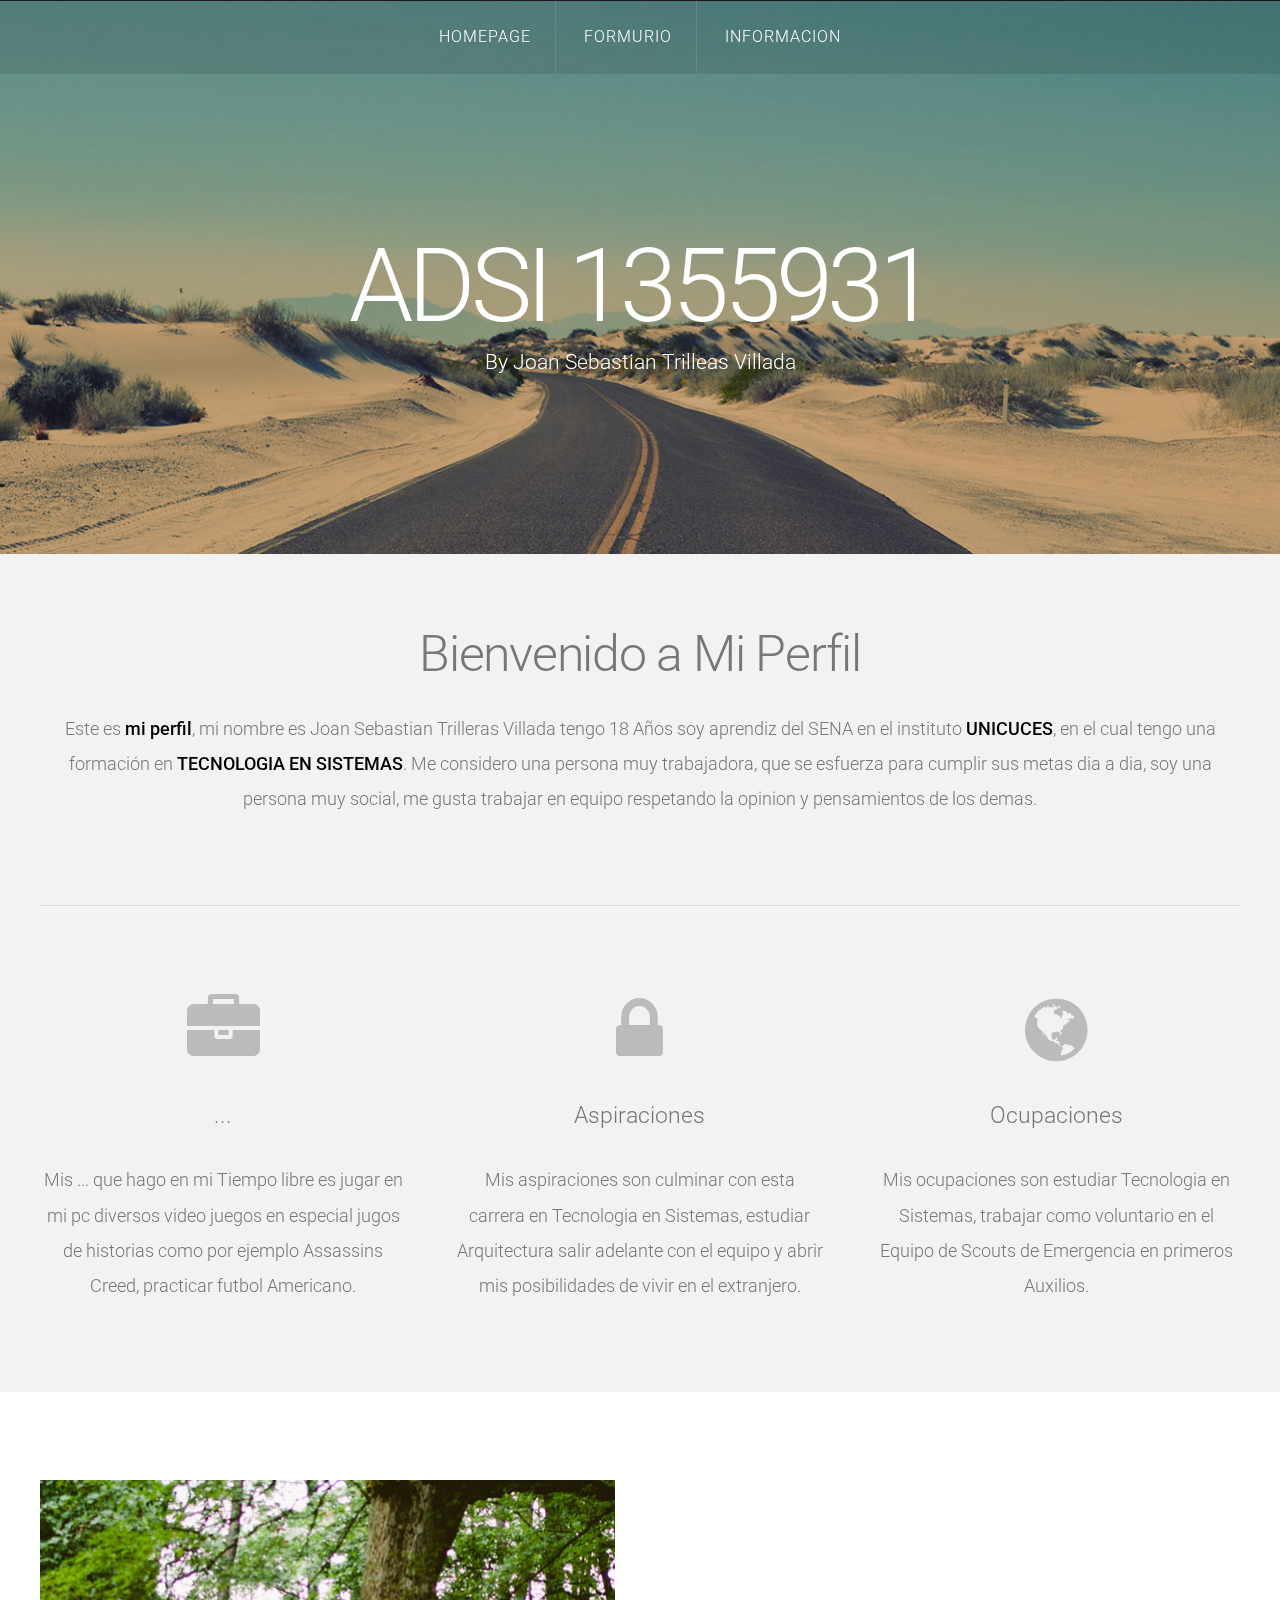
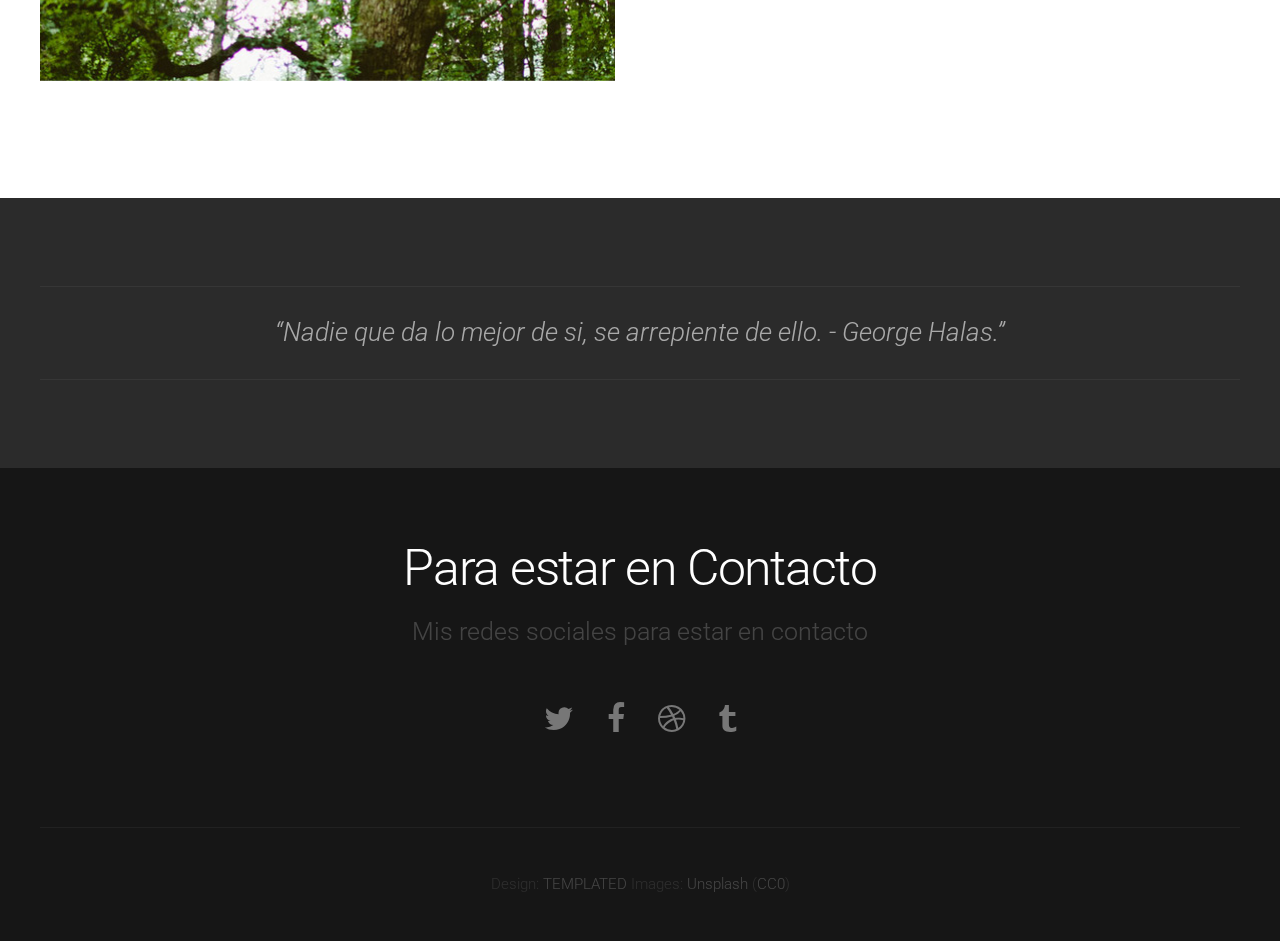
<file: Taller_Clase_-_S.Villada/index.html>
<!DOCTYPE HTML>
<!--
	Linear by TEMPLATED
    templated.co @templatedco
    Released for free under the Creative Commons Attribution 3.0 license (templated.co/license)
-->
<html>
	<head>
		<title>Perfil Profecional</title>
		<meta http-equiv="content-type" content="text/html; charset=utf-8" />
		<meta name="description" content="" />
		<meta name="keywords" content="" />
		<link href='http://fonts.googleapis.com/css?family=Roboto:400,100,300,700,500,900' rel='stylesheet' type='text/css'>
		<script src="http://ajax.googleapis.com/ajax/libs/jquery/1.11.0/jquery.min.js"></script>
		<script src="js/skel.min.js"></script>
		<script src="js/skel-panels.min.js"></script>
		<script src="js/init.js"></script>
		<noscript>
			<link rel="stylesheet" href="css/skel-noscript.css" />
			<link rel="stylesheet" href="css/style.css" />
			<link rel="stylesheet" href="css/style-desktop.css" />
		</noscript>
	</head>
	<body class="homepage">

	<!-- Header -->
		<div id="header">
			<div id="nav-wrapper"> 
				<!-- Nav -->
				<nav id="nav">
					<ul>
						<li class="active"><a href="index.html">Homepage</a></li>
						<li><a href="right-sidebar.php">Formurio</a></li>
						<li><a href="no-sidebar.html">Informacion</a></li>
					</ul>
				</nav>
			</div>
			<div class="container"> 
				
				<!-- Logo -->
				<div id="logo">
					<h1><a href="#">ADSI 1355931</a></h1>
					<span class="tag">By Joan Sebastian Trilleas Villada</span>
				</div>
			</div>
		</div>

	<!-- Featured -->
		<div id="featured">
			<div class="container">
				<header>
					<h2>Bienvenido a Mi Perfil</h2>
				</header>
				<p>Este es <strong>mi perfil</strong>, mi nombre es Joan Sebastian Trilleras Villada tengo 18 Años soy aprendiz del SENA en el instituto <strong>UNICUCES</strong>, en el cual tengo una formación en <strong>TECNOLOGIA EN SISTEMAS</strong>. Me considero una persona muy trabajadora, que se esfuerza para cumplir sus metas dia a dia, soy una persona muy social, me gusta trabajar en equipo respetando la opinion y pensamientos de los demas.</p>
				<hr />
				<div class="row">
					<section class="4u">
						<span class="pennant"><span class="fa fa-briefcase"></span></span>
						<h3>...</h3>
						<p>Mis ... que hago en mi Tiempo libre es jugar en mi pc diversos video juegos en especial jugos de historias como por ejemplo Assassins Creed, practicar futbol Americano.</p>
	
					</section>
					<section class="4u">
						<span class="pennant"><span class="fa fa-lock"></span></span>
						<h3>Aspiraciones</h3>
						<p>Mis aspiraciones son culminar con esta carrera en Tecnologia en Sistemas, estudiar Arquitectura salir adelante con el equipo y abrir mis posibilidades de vivir en el extranjero.</p>
						
					</section>
					<section class="4u">
						<span class="pennant"><span class="fa fa-globe"></span></span>
						<h3>Ocupaciones</h3>
						<p>Mis ocupaciones son estudiar Tecnologia en Sistemas, trabajar como voluntario en el Equipo de Scouts de Emergencia en primeros Auxilios.</p>
						
					</section>

				</div>
			</div>
		</div>

	<!-- Main -->
		<div id="main">
			<div id="content" class="container">
				<div class="row">
					<section class="6u">
						<a href="#" class="image full"><img src="images/pic01.jpg" alt=""></a>
					</section>								
				</div>
			</div>
		</div>

	<!-- Tweet -->
		<div id="tweet">
			<div class="container">
				<section>
					<blockquote>&ldquo;Nadie que da lo mejor de si, se arrepiente de ello. - George Halas.&rdquo;</blockquote>
				</section>
			</div>
		</div>

	<!-- Footer -->
		<div id="footer">
			<div class="container">
				<section>
					<header>
						<h2>Para estar en Contacto</h2>
						<span class="byline">Mis redes sociales para estar en contacto</span>
					</header>
					<ul class="contact">
						<li><a href="#" class="fa fa-twitter"><span>Twitter</span></a></li>
						<li class="active"><a href="#" class="fa fa-facebook"><span>Facebook</span></a></li>
						<li><a href="#" class="fa fa-dribbble"><span>Pinterest</span></a></li>
						<li><a href="#" class="fa fa-tumblr"><span>Google+</span></a></li>
					</ul>
				</section>
			</div>
		</div>

	<!-- Copyright -->
		<div id="copyright">
			<div class="container">
				Design: <a href="http://templated.co">TEMPLATED</a> Images: <a href="http://unsplash.com">Unsplash</a> (<a href="http://unsplash.com/cc0">CC0</a>)
			</div>
		</div>

	</body>
</html>
</file>
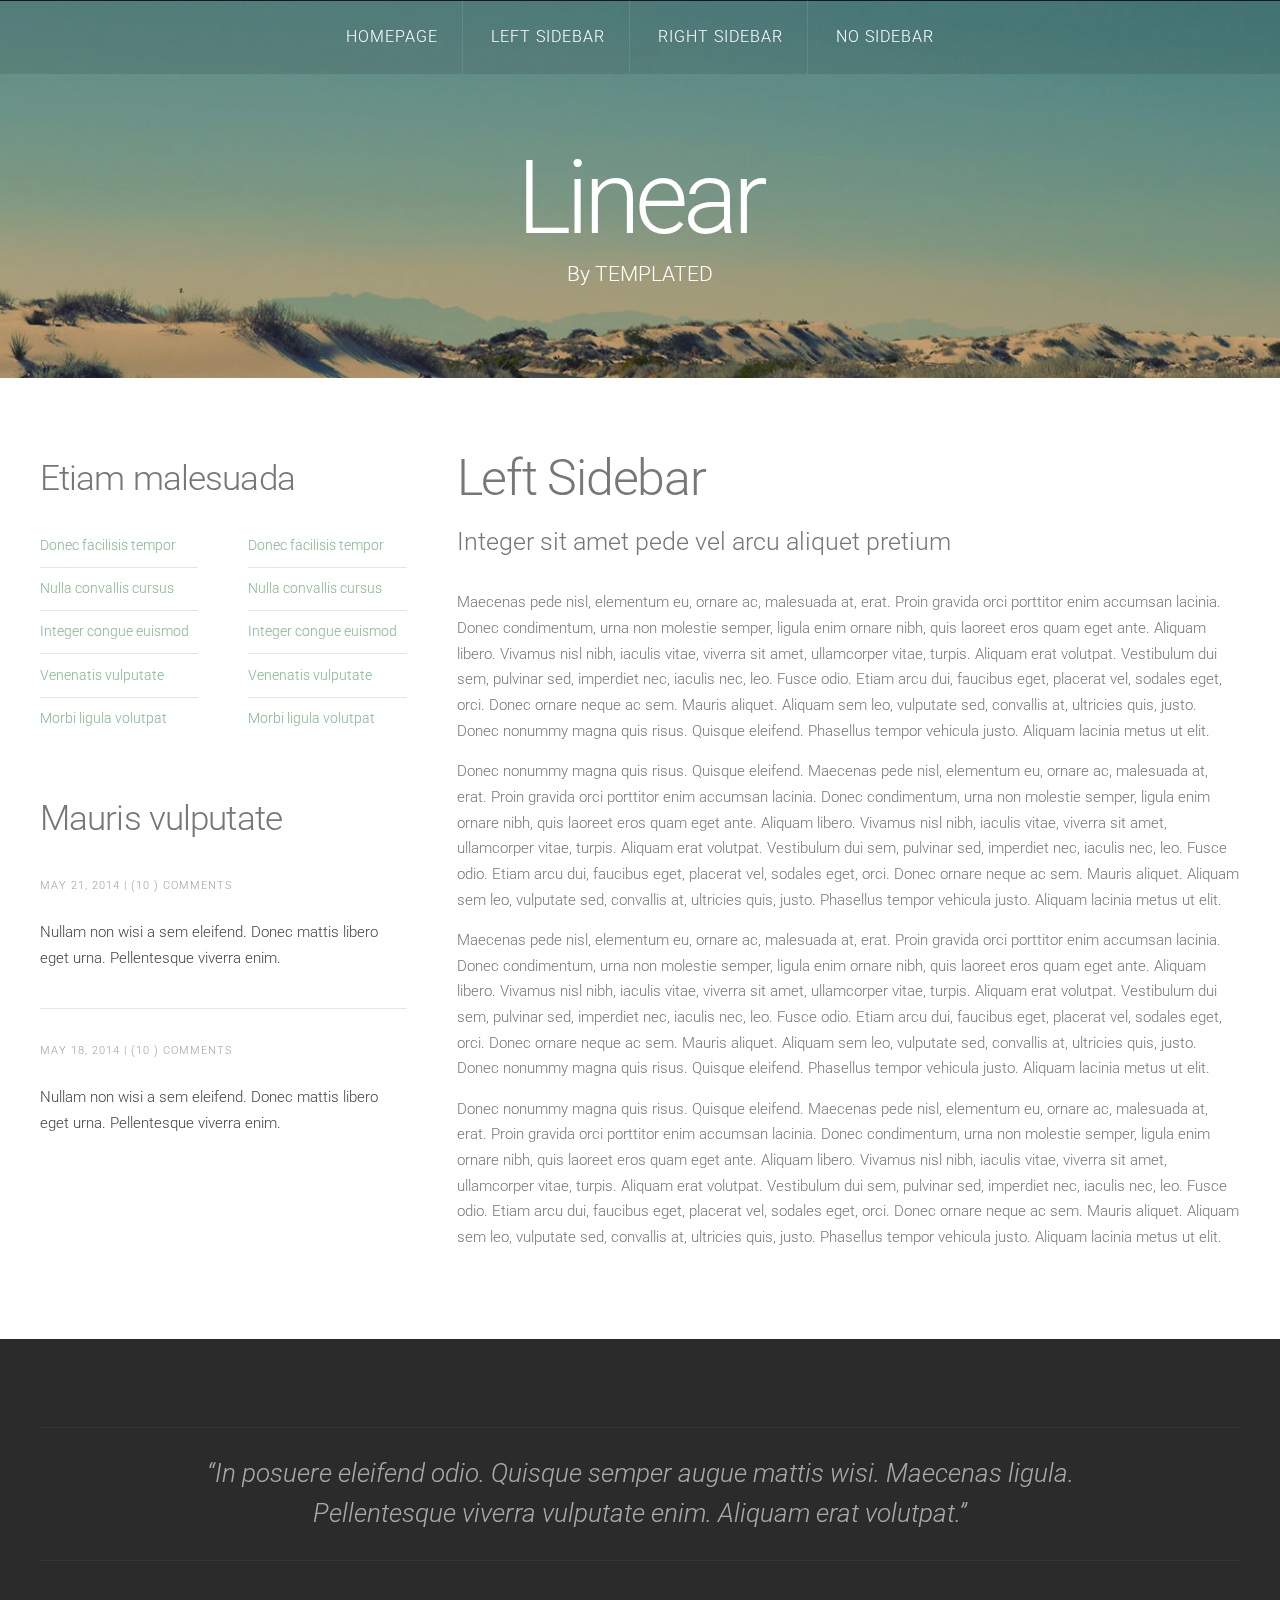
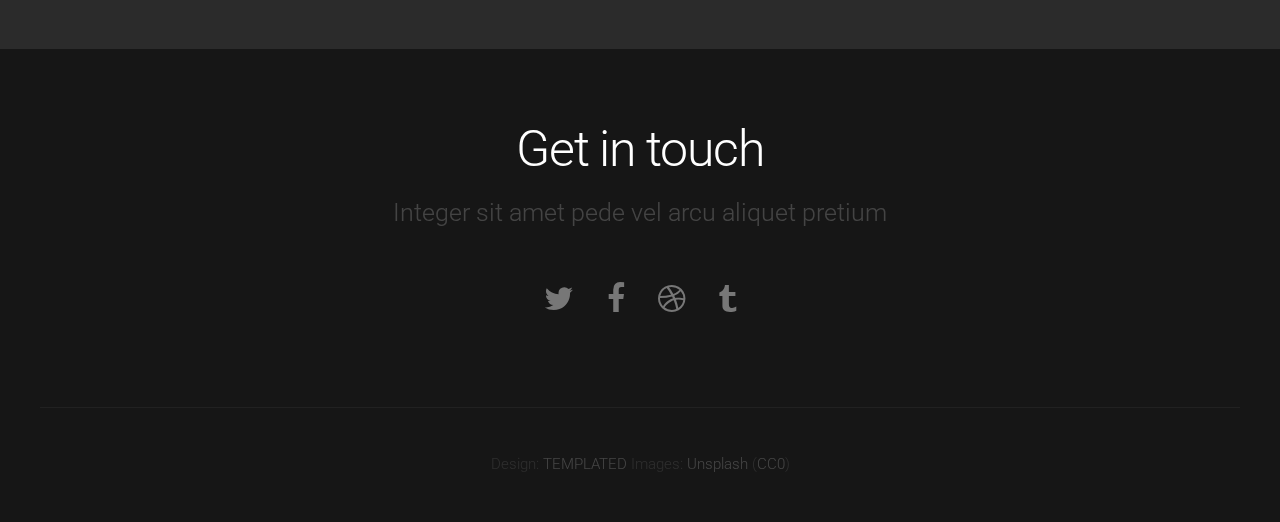
<file: Taller_Clase_-_S.Villada/left-sidebar.html>
<!DOCTYPE HTML>
<!--
	Linear by TEMPLATED
    templated.co @templatedco
    Released for free under the Creative Commons Attribution 3.0 license (templated.co/license)
-->
<html>
	<head>
		<title>Linear by TEMPLATED</title>
		<meta http-equiv="content-type" content="text/html; charset=utf-8" />
		<meta name="description" content="" />
		<meta name="keywords" content="" />
		<link href='http://fonts.googleapis.com/css?family=Roboto:400,100,300,700,500,900' rel='stylesheet' type='text/css'>
		<script src="http://ajax.googleapis.com/ajax/libs/jquery/1.11.0/jquery.min.js"></script>
		<script src="js/skel.min.js"></script>
		<script src="js/skel-panels.min.js"></script>
		<script src="js/init.js"></script>
		<noscript>
			<link rel="stylesheet" href="css/skel-noscript.css" />
			<link rel="stylesheet" href="css/style.css" />
			<link rel="stylesheet" href="css/style-desktop.css" />
		</noscript>
	</head>
	<body>

	<!-- Header -->
		<div id="header">
			<div id="nav-wrapper"> 
				<!-- Nav -->
				<nav id="nav">
					<ul>
						<li><a href="index.html">Homepage</a></li>
						<li class="active"><a href="left-sidebar.html">Left Sidebar</a></li>
						<li><a href="right-sidebar.html">Right Sidebar</a></li>
						<li><a href="no-sidebar.html">No Sidebar</a></li>
					</ul>
				</nav>
			</div>
			<div class="container"> 
				
				<!-- Logo -->
				<div id="logo">
					<h1><a href="#">Linear</a></h1>
					<span class="tag">By TEMPLATED</span>
				</div>
			</div>
		</div>
	<!-- Header --> 

	<!-- Main -->
		<div id="main">
			<div class="container">
				<div class="row">

					<!-- Sidebar -->
					<div id="sidebar" class="4u">
						<section>
							<header>
								<h2>Etiam malesuada</h2>
							</header>
							<div class="row">
								<section class="6u">
									<ul class="default">
										<li><a href="#">Donec facilisis tempor</a></li>
										<li><a href="#">Nulla convallis cursus</a></li>
										<li><a href="#">Integer congue euismod</a></li>
										<li><a href="#">Venenatis vulputate</a></li>
										<li><a href="#">Morbi ligula volutpat</a></li>
									</ul>
								</section>
								<section class="6u">
									<ul class="default">
										<li><a href="#">Donec facilisis tempor</a></li>
										<li><a href="#">Nulla convallis cursus</a></li>
										<li><a href="#">Integer congue euismod</a></li>
										<li><a href="#">Venenatis vulputate</a></li>
										<li><a href="#">Morbi ligula volutpat</a></li>
									</ul>
								</section>
							</div>
						</section>
						<section>
							<header>
								<h2>Mauris vulputate</h2>
							</header>
							<ul class="style">
								<li>
									<p class="posted">May 21, 2014  |  (10 )  Comments</p>
									<p><a href="#">Nullam non wisi a sem eleifend. Donec mattis libero eget urna. Pellentesque viverra enim.</a></p>
								</li>
								<li>
									<p class="posted">May 18, 2014  |  (10 )  Comments</p>
									<p><a href="#">Nullam non wisi a sem eleifend. Donec mattis libero eget urna. Pellentesque viverra enim.</a></p>
								</li>
							</ul>
						</section>
					</div>
					
					<!-- Content -->
					<div id="content" class="8u skel-cell-important">
						<section>
							<header>
								<h2>Left Sidebar</h2>
								<span class="byline">Integer sit amet pede vel arcu aliquet pretium</span>
							</header>
							<p>Maecenas pede nisl, elementum eu, ornare ac, malesuada at, erat. Proin gravida orci porttitor enim accumsan lacinia. Donec condimentum, urna non molestie semper, ligula enim ornare nibh, quis laoreet eros quam eget ante. Aliquam libero. Vivamus nisl nibh, iaculis vitae, viverra sit amet, ullamcorper vitae, turpis. Aliquam erat volutpat. Vestibulum dui sem, pulvinar sed, imperdiet nec, iaculis nec, leo. Fusce odio. Etiam arcu dui, faucibus eget, placerat vel, sodales eget, orci. Donec ornare neque ac sem. Mauris aliquet. Aliquam sem leo, vulputate sed, convallis at, ultricies quis, justo. Donec nonummy magna quis risus. Quisque eleifend. Phasellus tempor vehicula justo. Aliquam lacinia metus ut elit.</p>
							<p>Donec nonummy magna quis risus. Quisque eleifend. Maecenas pede nisl, elementum eu, ornare ac, malesuada at, erat. Proin gravida orci porttitor enim accumsan lacinia. Donec condimentum, urna non molestie semper, ligula enim ornare nibh, quis laoreet eros quam eget ante. Aliquam libero. Vivamus nisl nibh, iaculis vitae, viverra sit amet, ullamcorper vitae, turpis. Aliquam erat volutpat. Vestibulum dui sem, pulvinar sed, imperdiet nec, iaculis nec, leo. Fusce odio. Etiam arcu dui, faucibus eget, placerat vel, sodales eget, orci. Donec ornare neque ac sem. Mauris aliquet. Aliquam sem leo, vulputate sed, convallis at, ultricies quis, justo. Phasellus tempor vehicula justo. Aliquam lacinia metus ut elit.</p>
							<p>Maecenas pede nisl, elementum eu, ornare ac, malesuada at, erat. Proin gravida orci porttitor enim accumsan lacinia. Donec condimentum, urna non molestie semper, ligula enim ornare nibh, quis laoreet eros quam eget ante. Aliquam libero. Vivamus nisl nibh, iaculis vitae, viverra sit amet, ullamcorper vitae, turpis. Aliquam erat volutpat. Vestibulum dui sem, pulvinar sed, imperdiet nec, iaculis nec, leo. Fusce odio. Etiam arcu dui, faucibus eget, placerat vel, sodales eget, orci. Donec ornare neque ac sem. Mauris aliquet. Aliquam sem leo, vulputate sed, convallis at, ultricies quis, justo. Donec nonummy magna quis risus. Quisque eleifend. Phasellus tempor vehicula justo. Aliquam lacinia metus ut elit.</p>
							<p>Donec nonummy magna quis risus. Quisque eleifend. Maecenas pede nisl, elementum eu, ornare ac, malesuada at, erat. Proin gravida orci porttitor enim accumsan lacinia. Donec condimentum, urna non molestie semper, ligula enim ornare nibh, quis laoreet eros quam eget ante. Aliquam libero. Vivamus nisl nibh, iaculis vitae, viverra sit amet, ullamcorper vitae, turpis. Aliquam erat volutpat. Vestibulum dui sem, pulvinar sed, imperdiet nec, iaculis nec, leo. Fusce odio. Etiam arcu dui, faucibus eget, placerat vel, sodales eget, orci. Donec ornare neque ac sem. Mauris aliquet. Aliquam sem leo, vulputate sed, convallis at, ultricies quis, justo. Phasellus tempor vehicula justo. Aliquam lacinia metus ut elit.</p>
						</section>
					</div>

				</div>
			</div>
		</div>
	<!-- /Main -->

	<!-- Tweet -->
		<div id="tweet">
			<div class="container">
				<section>
					<blockquote>&ldquo;In posuere eleifend odio. Quisque semper augue mattis wisi. Maecenas ligula. Pellentesque viverra vulputate enim. Aliquam erat volutpat.&rdquo;</blockquote>
				</section>
			</div>
		</div>
	<!-- /Tweet -->

	<!-- Footer -->
		<div id="footer">
			<div class="container">
				<section>
					<header>
						<h2>Get in touch</h2>
						<span class="byline">Integer sit amet pede vel arcu aliquet pretium</span>
					</header>
					<ul class="contact">
						<li><a href="#" class="fa fa-twitter"><span>Twitter</span></a></li>
						<li class="active"><a href="#" class="fa fa-facebook"><span>Facebook</span></a></li>
						<li><a href="#" class="fa fa-dribbble"><span>Pinterest</span></a></li>
						<li><a href="#" class="fa fa-tumblr"><span>Google+</span></a></li>
					</ul>
				</section>
			</div>
		</div>
	<!-- /Footer -->

	<!-- Copyright -->
		<div id="copyright">
			<div class="container">
				Design: <a href="http://templated.co">TEMPLATED</a> Images: <a href="http://unsplash.com">Unsplash</a> (<a href="http://unsplash.com/cc0">CC0</a>)
			</div>
		</div>


	</body>
</html>
</file>
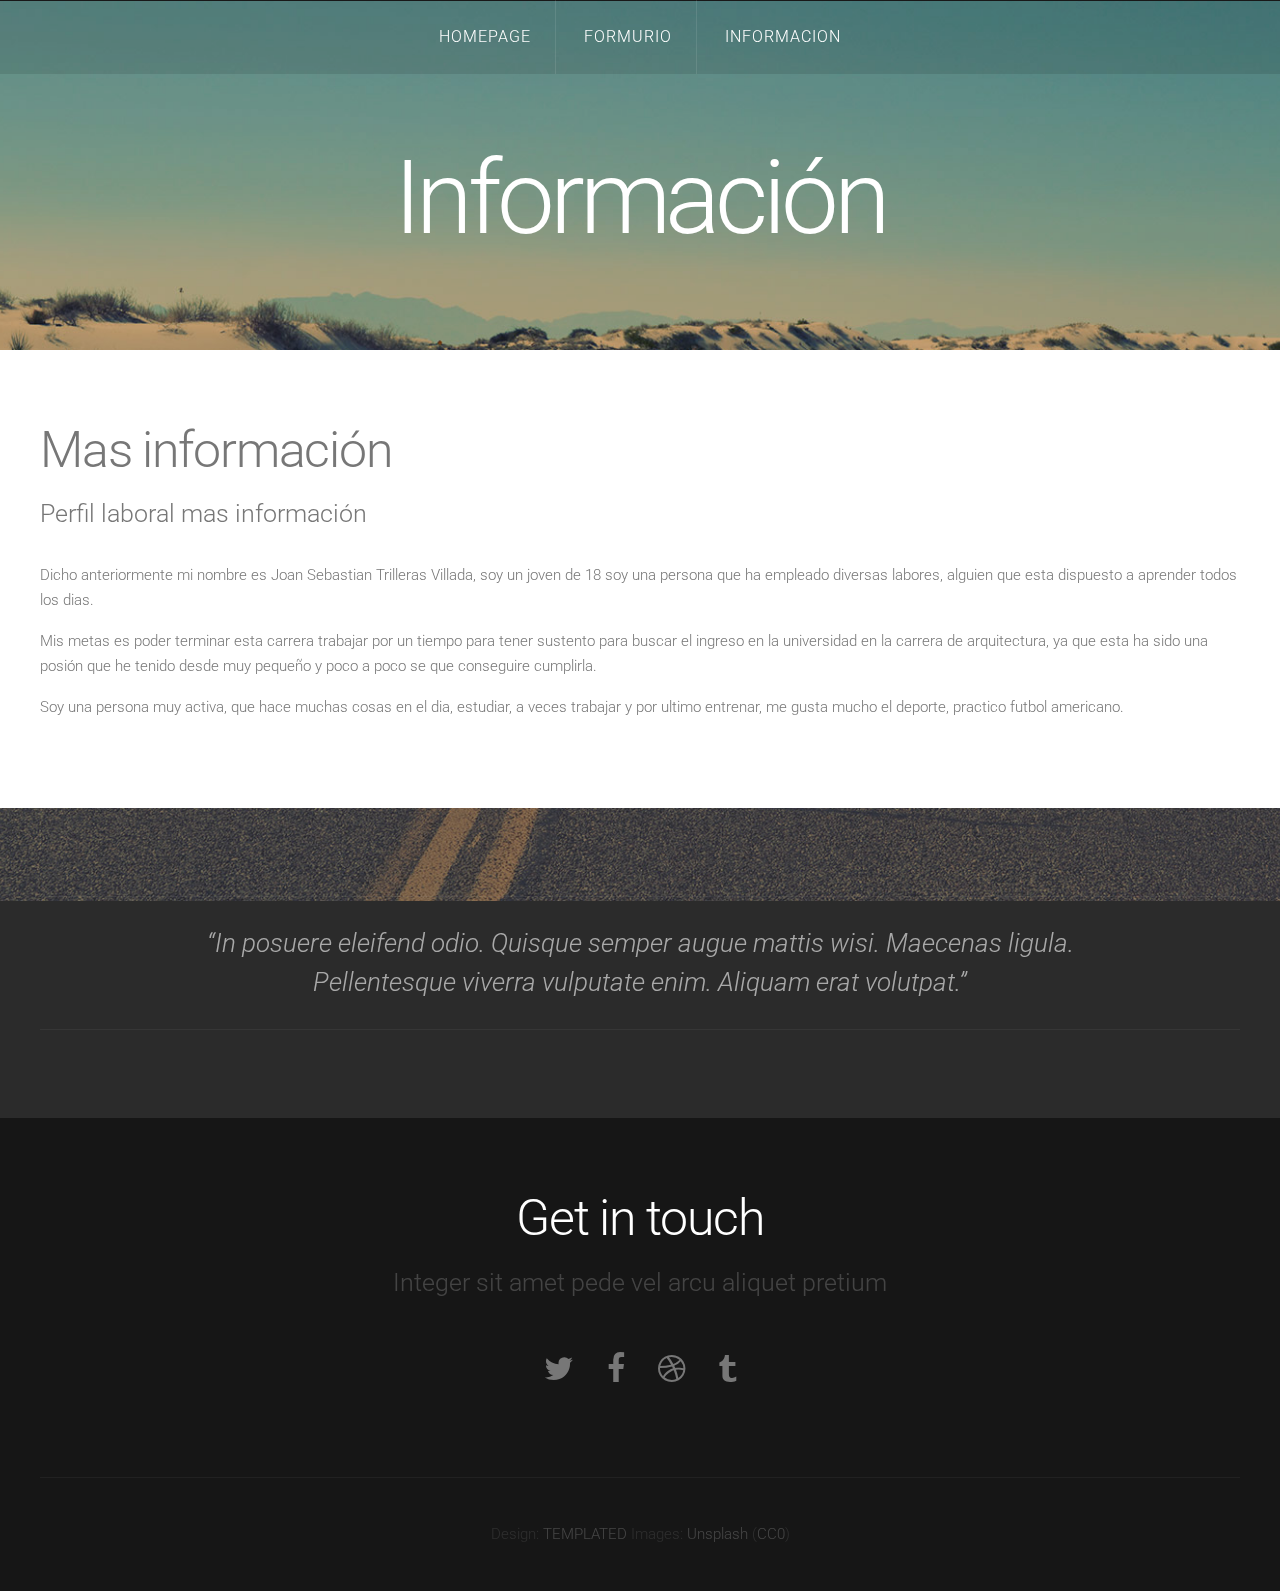
<file: Taller_Clase_-_S.Villada/no-sidebar.html>
<!DOCTYPE HTML>
<!--
	Linear by TEMPLATED
    templated.co @templatedco
    Released for free under the Creative Commons Attribution 3.0 license (templated.co/license)
-->
<html>
	<head>
		<title>Linear by TEMPLATED</title>
		<meta http-equiv="content-type" content="text/html; charset=utf-8" />
		<meta name="description" content="" />
		<meta name="keywords" content="" />
		<link href='http://fonts.googleapis.com/css?family=Roboto:400,100,300,700,500,900' rel='stylesheet' type='text/css'>
		<script src="http://ajax.googleapis.com/ajax/libs/jquery/1.11.0/jquery.min.js"></script>
		<script src="js/skel.min.js"></script>
		<script src="js/skel-panels.min.js"></script>
		<script src="js/init.js"></script>
		<noscript>
			<link rel="stylesheet" href="css/skel-noscript.css" />
			<link rel="stylesheet" href="css/style.css" />
			<link rel="stylesheet" href="css/style-desktop.css" />
		</noscript>
	</head>
	<body>

	<!-- Header -->
		<div id="header">
			<div id="nav-wrapper"> 
				<!-- Nav -->
				<nav id="nav">
					<ul>
						<li><a href="index.html">Homepage</a></li>
						<li><a href="right-sidebar.php">Formurio</a></li>
						<li class="active"><a href="no-sidebar.html">Informacion</a></li>
					</ul>
				</nav>
			</div>
			<div class="container"> 
				
				<!-- Logo -->
				<div id="logo">
					<h1><a href="#">Información</a></h1>
				</div>
			</div>
		</div>
	<!-- Header --> 

	<!-- Main -->
		<div id="main">
			<div id="content" class="container">
				<section>
					<header>
						<h2>Mas información</h2>
						<span class="byline">Perfil laboral mas información</span>
					</header>
					<p>Dicho anteriormente mi nombre es Joan Sebastian Trilleras Villada, soy un joven de 18 soy una persona que ha empleado diversas labores, alguien que esta dispuesto a aprender todos los dias.</p>
					
					<p>Mis metas es poder terminar esta carrera trabajar por un tiempo para tener sustento para buscar el ingreso en la universidad en la carrera de arquitectura, ya que esta ha sido una posión que he tenido desde muy pequeño y poco a poco se que conseguire cumplirla.</p>

					<p>Soy una persona muy activa, que hace muchas cosas en el dia, estudiar, a veces trabajar y por ultimo entrenar, me gusta mucho el deporte, practico futbol americano.</p>							

				</section>
			</div>
		</div>
	<!-- /Main -->

	<!-- Tweet -->
		<div id="tweet">
			<div class="container">
				<section>
					<blockquote>&ldquo;In posuere eleifend odio. Quisque semper augue mattis wisi. Maecenas ligula. Pellentesque viverra vulputate enim. Aliquam erat volutpat.&rdquo;</blockquote>
				</section>
			</div>
		</div>
	<!-- /Tweet -->

	<!-- Footer -->
		<div id="footer">
			<div class="container">
				<section>
					<header>
						<h2>Get in touch</h2>
						<span class="byline">Integer sit amet pede vel arcu aliquet pretium</span>
					</header>
					<ul class="contact">
						<li><a href="#" class="fa fa-twitter"><span>Twitter</span></a></li>
						<li class="active"><a href="#" class="fa fa-facebook"><span>Facebook</span></a></li>
						<li><a href="#" class="fa fa-dribbble"><span>Pinterest</span></a></li>
						<li><a href="#" class="fa fa-tumblr"><span>Google+</span></a></li>
					</ul>
				</section>
			</div>
		</div>
	<!-- /Footer -->

	<!-- Copyright -->
		<div id="copyright">
			<div class="container">
				Design: <a href="http://templated.co">TEMPLATED</a> Images: <a href="http://unsplash.com">Unsplash</a> (<a href="http://unsplash.com/cc0">CC0</a>)
			</div>
		</div>


	</body>
</html>
</file>
<file: Taller_Clase_-_S.Villada/css/style.css>
/*
	Linear by TEMPLATED
    templated.co @templatedco
    Released for free under the Creative Commons Attribution 3.0 license (templated.co/license)
*/

@charset 'UTF-8';

@font-face{font-family:'FontAwesome';src:url('font/fontawesome-webfont.eot?v=4.0.1');src:url('font/fontawesome-webfont.eot?#iefix&v=4.0.1') format('embedded-opentype'),url('font/fontawesome-webfont.woff?v=4.0.1') format('woff'),url('font/fontawesome-webfont.ttf?v=4.0.1') format('truetype'),url('font/fontawesome-webfont.svg?v=4.0.1#fontawesomeregular') format('svg');font-weight:normal;font-style:normal}

/*********************************************************************************/
/* Basic                                                                         */
/*********************************************************************************/

	body
	{
		margin: 0;
		padding: 0;
		background: #161616;
	}

	body,input,textarea,select
	{
		font-family: 'Roboto', sans-serif;
		font-size: 11pt;
		font-weight: 300;
		line-height: 1.75em;
		color: #777;
	}

	h1,h2,h3,h4,h5,h6
	{
		font-weight: 300;
		color: #777;
	}
	
		h2
		{
			letter-spacing: -0.025em;
		}
	
		h1 a, h2 a, h3 a, h4 a, h5 a, h6 a
		{
			color: inherit;
			text-decoration: none;
		}
		
	strong, b
	{
		font-weight: 500;
		color: #000000;
	}
	
	em, i
	{
		font-style: italic;
	}

	a
	{
		text-decoration: none;
		color: #80BA8E;
	}
	
	a:hover
	{
		text-decoration: underline;
	}

	sub
	{
		position: relative;
		top: 0.5em;
		font-size: 0.8em;
	}
	
	sup
	{
		position: relative;
		top: -0.5em;
		font-size: 0.8em;
	}
	
	hr
	{
		border: 0;
		border-top: solid 1px #ddd;
		margin: 6em 0 0 0;
		padding: 6em 0 0 0;
	}
	
	blockquote
	{
		border-left: solid 0.5em #ddd;
		padding: 1em 0 1em 2em;
		font-style: italic;
	}
	
	p, ul, ol, dl, table
	{
		margin-bottom: 1em;
	}

	header
	{
		margin-bottom: 1.6em;
	}
	
		header h2
		{
		}

		header .byline
		{
			display: block;
			margin: 1.5em 0 0 0;
			padding: 0 0 0.5em 0;
		}
		
	footer
	{
		margin-top: 1em;
	}

	br.clear
	{
		clear: both;
	}

	.pennant
	{
		color: #bbb;
	}

	/* Sections/Articles */
	
		section,
		article
		{
			margin-bottom: 3em;
		}
		
		section > :last-child,
		article > :last-child
		{
			margin-bottom: 0;
		}

		section:last-child,
		article:last-child
		{
			margin-bottom: 0;
		}

		.row > section,
		.row > article
		{
			margin-bottom: 0;
		}

	/* Images */

		.image
		{
			display: inline-block;
		}
		
			.image img
			{
				display: block;
				width: 100%;
			}

			.image.featured
			{
				display: block;
				width: 100%;
				margin: 0 0 2em 0;
			}
			
			.image.full
			{
				display: block;
				width: 100%;
				margin-bottom: 2em;
			}
			
			.image.left
			{
				float: left;
				margin: 0 2em 2em 0;
			}
			
			.image.centered
			{
				display: block;
				margin: 0 0 2em 0;
			}

				.image.centered img
				{
					margin: 0 auto;
					width: auto;
				}

	/* Lists */

		ul.default
		{
			margin: 0;
			padding: 0em 0em 1.5em 0em;
			list-style: none;
		}
		
			ul.default li
			{
				padding: 0.60em 0em;
				font-size: 0.95em;
				border-top: 1px solid;
				border-color: rgba(0,0,0,.1);
			}		
		
			ul.default li:first-child
			{
				padding-top: 0;
				border-top: none;
			}
	
			ul.default {
			}
		
		ul.style li {
			margin: 0;
			padding: 2em 0em 1.5em 0em;
			border-top: 1px solid;
			border-color: rgba(0,0,0,.1);
		}
		
		ul.style li:first-child
		{
			padding-top: 0;
			border-top: none;
		}
		
		ul.style img {
			float: left;
			margin-right: 20px;
		}
		
		ul.style a {
			color: #434343;
		}
		
		ul.style .posted {
			padding: 0em 0em 1em 0em;
			letter-spacing: 1px;
			text-transform: uppercase;
			font-size: 8pt;
			color: #A2A2A2;
		}
		
		ul.style .first {
			padding-top: 0px;
			border-top: none;
		}
							

	/* Buttons */
		
	.button
	{
		position: relative;
		display: inline-block;
		background: #80BA8E;
		padding: 0.8em 2em;
		text-decoration: none !important;
		font-size: 1.2em;
		font-weight: 300;
		color: #FFF !important;
		-moz-transition: color 0.35s ease-in-out, background-color 0.35s ease-in-out;
		-webkit-transition: color 0.35s ease-in-out, background-color 0.35s ease-in-out;
		-o-transition: color 0.35s ease-in-out, background-color 0.35s ease-in-out;
		-ms-transition: color 0.35s ease-in-out, background-color 0.35s ease-in-out;
		transition: color 0.35s ease-in-out, background-color 0.35s ease-in-out;
		text-align: center;
		border-radius: 0.25em;
	}

	.button:hover
	{
		background: #70AA7E;
		color: #FFF !important;
	}

	/* form */

	.form_container
	{
		width: 450px;
		margin: auto;
		background: #EAE8E8;
		padding: 1px 20px;
		box-sizing: border-box;
		margin-top: 8%;
		border-radius: 7px;
	}

	.form_text
	{
		text-align: center;
		margin: 0;
		font-size: 16px;
		margin-bottom: 8px;
	}
	input,textarea
	{
		width: 100%;
		margin-bottom: 20px;
		padding: 7px; 
		box-sizing: border-box;
		font-size: 14px;	
		border: none;
	}
	textarea
	{
		min-height: 100px;
		max-height: 200px;
		max-width: 100%;
	}
	#boton
	{
		background: #89AC58;
		color: #fff;
		padding: 20px;
		box-sizing: border-box;
	}
	#boton:hover
	{
		cursor: pointer;
	}


	//Validacion

	.error{
		border: 3px solid red !important;
	}

	.error_num{
		border: 3px solid red !important;
	}

	.error_email{
		border: 3px solid red !important;
	}

/*********************************************************************************/
/* Icons                                                                         */
/* Powered by Font Awesome by Dave Gandy | http://fontawesome.io                 */
/* Licensed under the SIL OFL 1.1 (font), MIT (CSS)                              */
/*********************************************************************************/

	.fa
	{
		text-decoration: none;
	}

		.fa.solo
		{
		}
		
			.fa.solo span
			{
				display: none;
			}

		.fa:before
		{
			display:inline-block;
			font-family: FontAwesome;
			font-size: 1.25em;
			text-decoration: none;
			font-style: normal;
			font-weight: normal;
			line-height: 1;
			-webkit-font-smoothing:antialiased;
			-moz-osx-font-smoothing:grayscale;
		}

		.fa-lg{font-size:1.3333333333333333em;line-height:.75em;vertical-align:-15%}
		.fa-2x{font-size:2em}
		.fa-3x{font-size:3em}
		.fa-4x{font-size:4em}
		.fa-5x{font-size:5em}
		.fa-fw{width:1.2857142857142858em;text-align:center}
		.fa-ul{padding-left:0;margin-left:2.142857142857143em;list-style-type:none}.fa-ul>li{position:relative}
		.fa-li{position:absolute;left:-2.142857142857143em;width:2.142857142857143em;top:.14285714285714285em;text-align:center}.fa-li.fa-lg{left:-1.8571428571428572em}
		.fa-border{padding:.2em .25em .15em;border:solid .08em #eee;border-radius:.1em}
		.pull-right{float:right}
		.pull-left{float:left}
		.fa.pull-left{margin-right:.3em}
		.fa.pull-right{margin-left:.3em}
		.fa-spin{-webkit-animation:spin 2s infinite linear;-moz-animation:spin 2s infinite linear;-o-animation:spin 2s infinite linear;animation:spin 2s infinite linear}
		@-moz-keyframes spin{0%{-moz-transform:rotate(0deg)} 100%{-moz-transform:rotate(359deg)}}@-webkit-keyframes spin{0%{-webkit-transform:rotate(0deg)} 100%{-webkit-transform:rotate(359deg)}}@-o-keyframes spin{0%{-o-transform:rotate(0deg)} 100%{-o-transform:rotate(359deg)}}@-ms-keyframes spin{0%{-ms-transform:rotate(0deg)} 100%{-ms-transform:rotate(359deg)}}@keyframes spin{0%{transform:rotate(0deg)} 100%{transform:rotate(359deg)}}.fa-rotate-90{filter:progid:DXImageTransform.Microsoft.BasicImage(rotation=1);-webkit-transform:rotate(90deg);-moz-transform:rotate(90deg);-ms-transform:rotate(90deg);-o-transform:rotate(90deg);transform:rotate(90deg)}
		.fa-rotate-180{filter:progid:DXImageTransform.Microsoft.BasicImage(rotation=2);-webkit-transform:rotate(180deg);-moz-transform:rotate(180deg);-ms-transform:rotate(180deg);-o-transform:rotate(180deg);transform:rotate(180deg)}
		.fa-rotate-270{filter:progid:DXImageTransform.Microsoft.BasicImage(rotation=3);-webkit-transform:rotate(270deg);-moz-transform:rotate(270deg);-ms-transform:rotate(270deg);-o-transform:rotate(270deg);transform:rotate(270deg)}
		.fa-flip-horizontal{filter:progid:DXImageTransform.Microsoft.BasicImage(rotation=0, mirror=1);-webkit-transform:scale(-1, 1);-moz-transform:scale(-1, 1);-ms-transform:scale(-1, 1);-o-transform:scale(-1, 1);transform:scale(-1, 1)}
		.fa-flip-vertical{filter:progid:DXImageTransform.Microsoft.BasicImage(rotation=2, mirror=1);-webkit-transform:scale(1, -1);-moz-transform:scale(1, -1);-ms-transform:scale(1, -1);-o-transform:scale(1, -1);transform:scale(1, -1)}
		.fa-stack{position:relative;display:inline-block;width:2em;height:2em;line-height:2em;vertical-align:middle}
		.fa-stack-1x,.fa-stack-2x{position:absolute;left:0;width:100%;text-align:center}
		.fa-stack-1x{line-height:inherit}
		.fa-stack-2x{font-size:2em}
		.fa-inverse{color:#fff}
		.fa-glass:before{content:"\f000"}
		.fa-music:before{content:"\f001"}
		.fa-search:before{content:"\f002"}
		.fa-envelope-o:before{content:"\f003"}
		.fa-heart:before{content:"\f004"}
		.fa-star:before{content:"\f005"}
		.fa-star-o:before{content:"\f006"}
		.fa-user:before{content:"\f007"}
		.fa-film:before{content:"\f008"}
		.fa-th-large:before{content:"\f009"}
		.fa-th:before{content:"\f00a"}
		.fa-th-list:before{content:"\f00b"}
		.fa-check:before{content:"\f00c"}
		.fa-times:before{content:"\f00d"}
		.fa-search-plus:before{content:"\f00e"}
		.fa-search-minus:before{content:"\f010"}
		.fa-power-off:before{content:"\f011"}
		.fa-signal:before{content:"\f012"}
		.fa-gear:before,.fa-cog:before{content:"\f013"}
		.fa-trash-o:before{content:"\f014"}
		.fa-home:before{content:"\f015"}
		.fa-file-o:before{content:"\f016"}
		.fa-clock-o:before{content:"\f017"}
		.fa-road:before{content:"\f018"}
		.fa-download:before{content:"\f019"}
		.fa-arrow-circle-o-down:before{content:"\f01a"}
		.fa-arrow-circle-o-up:before{content:"\f01b"}
		.fa-inbox:before{content:"\f01c"}
		.fa-play-circle-o:before{content:"\f01d"}
		.fa-rotate-right:before,.fa-repeat:before{content:"\f01e"}
		.fa-refresh:before{content:"\f021"}
		.fa-list-alt:before{content:"\f022"}
		.fa-lock:before{content:"\f023"}
		.fa-flag:before{content:"\f024"}
		.fa-headphones:before{content:"\f025"}
		.fa-volume-off:before{content:"\f026"}
		.fa-volume-down:before{content:"\f027"}
		.fa-volume-up:before{content:"\f028"}
		.fa-qrcode:before{content:"\f029"}
		.fa-barcode:before{content:"\f02a"}
		.fa-tag:before{content:"\f02b"}
		.fa-tags:before{content:"\f02c"}
		.fa-book:before{content:"\f02d"}
		.fa-bookmark:before{content:"\f02e"}
		.fa-print:before{content:"\f02f"}
		.fa-camera:before{content:"\f030"}
		.fa-font:before{content:"\f031"}
		.fa-bold:before{content:"\f032"}
		.fa-italic:before{content:"\f033"}
		.fa-text-height:before{content:"\f034"}
		.fa-text-width:before{content:"\f035"}
		.fa-align-left:before{content:"\f036"}
		.fa-align-center:before{content:"\f037"}
		.fa-align-right:before{content:"\f038"}
		.fa-align-justify:before{content:"\f039"}
		.fa-list:before{content:"\f03a"}
		.fa-dedent:before,.fa-outdent:before{content:"\f03b"}
		.fa-indent:before{content:"\f03c"}
		.fa-video-camera:before{content:"\f03d"}
		.fa-picture-o:before{content:"\f03e"}
		.fa-pencil:before{content:"\f040"}
		.fa-map-marker:before{content:"\f041"}
		.fa-adjust:before{content:"\f042"}
		.fa-tint:before{content:"\f043"}
		.fa-edit:before,.fa-pencil-square-o:before{content:"\f044"}
		.fa-share-square-o:before{content:"\f045"}
		.fa-check-square-o:before{content:"\f046"}
		.fa-move:before{content:"\f047"}
		.fa-step-backward:before{content:"\f048"}
		.fa-fast-backward:before{content:"\f049"}
		.fa-backward:before{content:"\f04a"}
		.fa-play:before{content:"\f04b"}
		.fa-pause:before{content:"\f04c"}
		.fa-stop:before{content:"\f04d"}
		.fa-forward:before{content:"\f04e"}
		.fa-fast-forward:before{content:"\f050"}
		.fa-step-forward:before{content:"\f051"}
		.fa-eject:before{content:"\f052"}
		.fa-chevron-left:before{content:"\f053"}
		.fa-chevron-right:before{content:"\f054"}
		.fa-plus-circle:before{content:"\f055"}
		.fa-minus-circle:before{content:"\f056"}
		.fa-times-circle:before{content:"\f057"}
		.fa-check-circle:before{content:"\f058"}
		.fa-question-circle:before{content:"\f059"}
		.fa-info-circle:before{content:"\f05a"}
		.fa-crosshairs:before{content:"\f05b"}
		.fa-times-circle-o:before{content:"\f05c"}
		.fa-check-circle-o:before{content:"\f05d"}
		.fa-ban:before{content:"\f05e"}
		.fa-arrow-left:before{content:"\f060"}
		.fa-arrow-right:before{content:"\f061"}
		.fa-arrow-up:before{content:"\f062"}
		.fa-arrow-down:before{content:"\f063"}
		.fa-mail-forward:before,.fa-share:before{content:"\f064"}
		.fa-resize-full:before{content:"\f065"}
		.fa-resize-small:before{content:"\f066"}
		.fa-plus:before{content:"\f067"}
		.fa-minus:before{content:"\f068"}
		.fa-asterisk:before{content:"\f069"}
		.fa-exclamation-circle:before{content:"\f06a"}
		.fa-gift:before{content:"\f06b"}
		.fa-leaf:before{content:"\f06c"}
		.fa-fire:before{content:"\f06d"}
		.fa-eye:before{content:"\f06e"}
		.fa-eye-slash:before{content:"\f070"}
		.fa-warning:before,.fa-exclamation-triangle:before{content:"\f071"}
		.fa-plane:before{content:"\f072"}
		.fa-calendar:before{content:"\f073"}
		.fa-random:before{content:"\f074"}
		.fa-comment:before{content:"\f075"}
		.fa-magnet:before{content:"\f076"}
		.fa-chevron-up:before{content:"\f077"}
		.fa-chevron-down:before{content:"\f078"}
		.fa-retweet:before{content:"\f079"}
		.fa-shopping-cart:before{content:"\f07a"}
		.fa-folder:before{content:"\f07b"}
		.fa-folder-open:before{content:"\f07c"}
		.fa-resize-vertical:before{content:"\f07d"}
		.fa-resize-horizontal:before{content:"\f07e"}
		.fa-bar-chart-o:before{content:"\f080"}
		.fa-twitter-square:before{content:"\f081"}
		.fa-facebook-square:before{content:"\f082"}
		.fa-camera-retro:before{content:"\f083"}
		.fa-key:before{content:"\f084"}
		.fa-gears:before,.fa-cogs:before{content:"\f085"}
		.fa-comments:before{content:"\f086"}
		.fa-thumbs-o-up:before{content:"\f087"}
		.fa-thumbs-o-down:before{content:"\f088"}
		.fa-star-half:before{content:"\f089"}
		.fa-heart-o:before{content:"\f08a"}
		.fa-sign-out:before{content:"\f08b"}
		.fa-linkedin-square:before{content:"\f08c"}
		.fa-thumb-tack:before{content:"\f08d"}
		.fa-external-link:before{content:"\f08e"}
		.fa-sign-in:before{content:"\f090"}
		.fa-trophy:before{content:"\f091"}
		.fa-github-square:before{content:"\f092"}
		.fa-upload:before{content:"\f093"}
		.fa-lemon-o:before{content:"\f094"}
		.fa-phone:before{content:"\f095"}
		.fa-square-o:before{content:"\f096"}
		.fa-bookmark-o:before{content:"\f097"}
		.fa-phone-square:before{content:"\f098"}
		.fa-twitter:before{content:"\f099"}
		.fa-facebook:before{content:"\f09a"}
		.fa-github:before{content:"\f09b"}
		.fa-unlock:before{content:"\f09c"}
		.fa-credit-card:before{content:"\f09d"}
		.fa-rss:before{content:"\f09e"}
		.fa-hdd-o:before{content:"\f0a0"}
		.fa-bullhorn:before{content:"\f0a1"}
		.fa-bell:before{content:"\f0f3"}
		.fa-certificate:before{content:"\f0a3"}
		.fa-hand-o-right:before{content:"\f0a4"}
		.fa-hand-o-left:before{content:"\f0a5"}
		.fa-hand-o-up:before{content:"\f0a6"}
		.fa-hand-o-down:before{content:"\f0a7"}
		.fa-arrow-circle-left:before{content:"\f0a8"}
		.fa-arrow-circle-right:before{content:"\f0a9"}
		.fa-arrow-circle-up:before{content:"\f0aa"}
		.fa-arrow-circle-down:before{content:"\f0ab"}
		.fa-globe:before{content:"\f0ac"}
		.fa-wrench:before{content:"\f0ad"}
		.fa-tasks:before{content:"\f0ae"}
		.fa-filter:before{content:"\f0b0"}
		.fa-briefcase:before{content:"\f0b1"}
		.fa-fullscreen:before{content:"\f0b2"}
		.fa-group:before{content:"\f0c0"}
		.fa-chain:before,.fa-link:before{content:"\f0c1"}
		.fa-cloud:before{content:"\f0c2"}
		.fa-flask:before{content:"\f0c3"}
		.fa-cut:before,.fa-scissors:before{content:"\f0c4"}
		.fa-copy:before,.fa-files-o:before{content:"\f0c5"}
		.fa-paperclip:before{content:"\f0c6"}
		.fa-save:before,.fa-floppy-o:before{content:"\f0c7"}
		.fa-square:before{content:"\f0c8"}
		.fa-reorder:before{content:"\f0c9"}
		.fa-list-ul:before{content:"\f0ca"}
		.fa-list-ol:before{content:"\f0cb"}
		.fa-strikethrough:before{content:"\f0cc"}
		.fa-underline:before{content:"\f0cd"}
		.fa-table:before{content:"\f0ce"}
		.fa-magic:before{content:"\f0d0"}
		.fa-truck:before{content:"\f0d1"}
		.fa-pinterest:before{content:"\f0d2"}
		.fa-pinterest-square:before{content:"\f0d3"}
		.fa-google-plus-square:before{content:"\f0d4"}
		.fa-google-plus:before{content:"\f0d5"}
		.fa-money:before{content:"\f0d6"}
		.fa-caret-down:before{content:"\f0d7"}
		.fa-caret-up:before{content:"\f0d8"}
		.fa-caret-left:before{content:"\f0d9"}
		.fa-caret-right:before{content:"\f0da"}
		.fa-columns:before{content:"\f0db"}
		.fa-unsorted:before,.fa-sort:before{content:"\f0dc"}
		.fa-sort-down:before,.fa-sort-asc:before{content:"\f0dd"}
		.fa-sort-up:before,.fa-sort-desc:before{content:"\f0de"}
		.fa-envelope:before{content:"\f0e0"}
		.fa-linkedin:before{content:"\f0e1"}
		.fa-rotate-left:before,.fa-undo:before{content:"\f0e2"}
		.fa-legal:before,.fa-gavel:before{content:"\f0e3"}
		.fa-dashboard:before,.fa-tachometer:before{content:"\f0e4"}
		.fa-comment-o:before{content:"\f0e5"}
		.fa-comments-o:before{content:"\f0e6"}
		.fa-flash:before,.fa-bolt:before{content:"\f0e7"}
		.fa-sitemap:before{content:"\f0e8"}
		.fa-umbrella:before{content:"\f0e9"}
		.fa-paste:before,.fa-clipboard:before{content:"\f0ea"}
		.fa-lightbulb-o:before{content:"\f0eb"}
		.fa-exchange:before{content:"\f0ec"}
		.fa-cloud-download:before{content:"\f0ed"}
		.fa-cloud-upload:before{content:"\f0ee"}
		.fa-user-md:before{content:"\f0f0"}
		.fa-stethoscope:before{content:"\f0f1"}
		.fa-suitcase:before{content:"\f0f2"}
		.fa-bell-o:before{content:"\f0a2"}
		.fa-coffee:before{content:"\f0f4"}
		.fa-cutlery:before{content:"\f0f5"}
		.fa-file-text-o:before{content:"\f0f6"}
		.fa-building:before{content:"\f0f7"}
		.fa-hospital:before{content:"\f0f8"}
		.fa-ambulance:before{content:"\f0f9"}
		.fa-medkit:before{content:"\f0fa"}
		.fa-fighter-jet:before{content:"\f0fb"}
		.fa-beer:before{content:"\f0fc"}
		.fa-h-square:before{content:"\f0fd"}
		.fa-plus-square:before{content:"\f0fe"}
		.fa-angle-double-left:before{content:"\f100"}
		.fa-angle-double-right:before{content:"\f101"}
		.fa-angle-double-up:before{content:"\f102"}
		.fa-angle-double-down:before{content:"\f103"}
		.fa-angle-left:before{content:"\f104"}
		.fa-angle-right:before{content:"\f105"}
		.fa-angle-up:before{content:"\f106"}
		.fa-angle-down:before{content:"\f107"}
		.fa-desktop:before{content:"\f108"}
		.fa-laptop:before{content:"\f109"}
		.fa-tablet:before{content:"\f10a"}
		.fa-mobile-phone:before,.fa-mobile:before{content:"\f10b"}
		.fa-circle-o:before{content:"\f10c"}
		.fa-quote-left:before{content:"\f10d"}
		.fa-quote-right:before{content:"\f10e"}
		.fa-spinner:before{content:"\f110"}
		.fa-circle:before{content:"\f111"}
		.fa-mail-reply:before,.fa-reply:before{content:"\f112"}
		.fa-github-alt:before{content:"\f113"}
		.fa-folder-o:before{content:"\f114"}
		.fa-folder-open-o:before{content:"\f115"}
		.fa-expand-o:before{content:"\f116"}
		.fa-collapse-o:before{content:"\f117"}
		.fa-smile-o:before{content:"\f118"}
		.fa-frown-o:before{content:"\f119"}
		.fa-meh-o:before{content:"\f11a"}
		.fa-gamepad:before{content:"\f11b"}
		.fa-keyboard-o:before{content:"\f11c"}
		.fa-flag-o:before{content:"\f11d"}
		.fa-flag-checkered:before{content:"\f11e"}
		.fa-terminal:before{content:"\f120"}
		.fa-code:before{content:"\f121"}
		.fa-reply-all:before{content:"\f122"}
		.fa-mail-reply-all:before{content:"\f122"}
		.fa-star-half-empty:before,.fa-star-half-full:before,.fa-star-half-o:before{content:"\f123"}
		.fa-location-arrow:before{content:"\f124"}
		.fa-crop:before{content:"\f125"}
		.fa-code-fork:before{content:"\f126"}
		.fa-unlink:before,.fa-chain-broken:before{content:"\f127"}
		.fa-question:before{content:"\f128"}
		.fa-info:before{content:"\f129"}
		.fa-exclamation:before{content:"\f12a"}
		.fa-superscript:before{content:"\f12b"}
		.fa-subscript:before{content:"\f12c"}
		.fa-eraser:before{content:"\f12d"}
		.fa-puzzle-piece:before{content:"\f12e"}
		.fa-microphone:before{content:"\f130"}
		.fa-microphone-slash:before{content:"\f131"}
		.fa-shield:before{content:"\f132"}
		.fa-calendar-o:before{content:"\f133"}
		.fa-fire-extinguisher:before{content:"\f134"}
		.fa-rocket:before{content:"\f135"}
		.fa-maxcdn:before{content:"\f136"}
		.fa-chevron-circle-left:before{content:"\f137"}
		.fa-chevron-circle-right:before{content:"\f138"}
		.fa-chevron-circle-up:before{content:"\f139"}
		.fa-chevron-circle-down:before{content:"\f13a"}
		.fa-html5:before{content:"\f13b"}
		.fa-css3:before{content:"\f13c"}
		.fa-anchor:before{content:"\f13d"}
		.fa-unlock-o:before{content:"\f13e"}
		.fa-bullseye:before{content:"\f140"}
		.fa-ellipsis-horizontal:before{content:"\f141"}
		.fa-ellipsis-vertical:before{content:"\f142"}
		.fa-rss-square:before{content:"\f143"}
		.fa-play-circle:before{content:"\f144"}
		.fa-ticket:before{content:"\f145"}
		.fa-minus-square:before{content:"\f146"}
		.fa-minus-square-o:before{content:"\f147"}
		.fa-level-up:before{content:"\f148"}
		.fa-level-down:before{content:"\f149"}
		.fa-check-square:before{content:"\f14a"}
		.fa-pencil-square:before{content:"\f14b"}
		.fa-external-link-square:before{content:"\f14c"}
		.fa-share-square:before{content:"\f14d"}
		.fa-compass:before{content:"\f14e"}
		.fa-toggle-down:before,.fa-caret-square-o-down:before{content:"\f150"}
		.fa-toggle-up:before,.fa-caret-square-o-up:before{content:"\f151"}
		.fa-toggle-right:before,.fa-caret-square-o-right:before{content:"\f152"}
		.fa-euro:before,.fa-eur:before{content:"\f153"}
		.fa-gbp:before{content:"\f154"}
		.fa-dollar:before,.fa-usd:before{content:"\f155"}
		.fa-rupee:before,.fa-inr:before{content:"\f156"}
		.fa-cny:before,.fa-rmb:before,.fa-yen:before,.fa-jpy:before{content:"\f157"}
		.fa-ruble:before,.fa-rouble:before,.fa-rub:before{content:"\f158"}
		.fa-won:before,.fa-krw:before{content:"\f159"}
		.fa-bitcoin:before,.fa-btc:before{content:"\f15a"}
		.fa-file:before{content:"\f15b"}
		.fa-file-text:before{content:"\f15c"}
		.fa-sort-alpha-asc:before{content:"\f15d"}
		.fa-sort-alpha-desc:before{content:"\f15e"}
		.fa-sort-amount-asc:before{content:"\f160"}
		.fa-sort-amount-desc:before{content:"\f161"}
		.fa-sort-numeric-asc:before{content:"\f162"}
		.fa-sort-numeric-desc:before{content:"\f163"}
		.fa-thumbs-up:before{content:"\f164"}
		.fa-thumbs-down:before{content:"\f165"}
		.fa-youtube-square:before{content:"\f166"}
		.fa-youtube:before{content:"\f167"}
		.fa-xing:before{content:"\f168"}
		.fa-xing-square:before{content:"\f169"}
		.fa-youtube-play:before{content:"\f16a"}
		.fa-dropbox:before{content:"\f16b"}
		.fa-stack-overflow:before{content:"\f16c"}
		.fa-instagram:before{content:"\f16d"}
		.fa-flickr:before{content:"\f16e"}
		.fa-adn:before{content:"\f170"}
		.fa-bitbucket:before{content:"\f171"}
		.fa-bitbucket-square:before{content:"\f172"}
		.fa-tumblr:before{content:"\f173"}
		.fa-tumblr-square:before{content:"\f174"}
		.fa-long-arrow-down:before{content:"\f175"}
		.fa-long-arrow-up:before{content:"\f176"}
		.fa-long-arrow-left:before{content:"\f177"}
		.fa-long-arrow-right:before{content:"\f178"}
		.fa-apple:before{content:"\f179"}
		.fa-windows:before{content:"\f17a"}
		.fa-android:before{content:"\f17b"}
		.fa-linux:before{content:"\f17c"}
		.fa-dribbble:before{content:"\f17d"}
		.fa-skype:before{content:"\f17e"}
		.fa-foursquare:before{content:"\f180"}
		.fa-trello:before{content:"\f181"}
		.fa-female:before{content:"\f182"}
		.fa-male:before{content:"\f183"}
		.fa-gittip:before{content:"\f184"}
		.fa-sun-o:before{content:"\f185"}
		.fa-moon-o:before{content:"\f186"}
		.fa-archive:before{content:"\f187"}
		.fa-bug:before{content:"\f188"}
		.fa-vk:before{content:"\f189"}
		.fa-weibo:before{content:"\f18a"}
		.fa-renren:before{content:"\f18b"}
		.fa-pagelines:before{content:"\f18c"}
		.fa-stack-exchange:before{content:"\f18d"}
		.fa-arrow-circle-o-right:before{content:"\f18e"}
		.fa-arrow-circle-o-left:before{content:"\f190"}
		.fa-toggle-left:before,.fa-caret-square-o-left:before{content:"\f191"}
		.fa-dot-circle-o:before{content:"\f192"}
		.fa-wheelchair:before{content:"\f193"}
		.fa-vimeo-square:before{content:"\f194"}
		.fa-turkish-lira:before,.fa-try:before{content:"\f195"}
		.fa-fax:before{content:"\f1ac"}
		.fa-share-alt:before{content:"\f1e0"}
		.fa-cubes:before{content:"\f1b3"}

/*********************************************************************************/
/* Social Icon Styles                                                            */
/*********************************************************************************/

	ul.contact
	{
		padding: 1.5em 0 0 0;
		list-style: none;
		cursor: default;
	}
	
	ul.contact li
	{
		display: inline-block;
		margin: 0 1em;
	}
	
	ul.contact li span
	{
		display: none;
		margin: 0;
		padding: 0;
	}
	
	ul.contact li a
	{
		color: inherit;
		font-size: 1.75em;
		display: inline-block;
		-moz-transition: color 0.35s ease-in-out, background-color 0.35s ease-in-out;
		-webkit-transition: color 0.35s ease-in-out, background-color 0.35s ease-in-out;
		-o-transition: color 0.35s ease-in-out, background-color 0.35s ease-in-out;
		-ms-transition: color 0.35s ease-in-out, background-color 0.35s ease-in-out;
		transition: color 0.35s ease-in-out, background-color 0.35s ease-in-out;
	}
	
	ul.contact li a:hover
	{
		color: #fff;
	}

/*********************************************************************************/
/* Header                                                                        */
/*********************************************************************************/

	#header
	{
		position: relative;
		background: url(../images/header.jpg) no-repeat bottom center;
		background-attachment: fixed;
		background-size: cover;
		text-align: center;
	}
	
		#header:before
		{
			content: '';
			position: absolute;
			left: 0;
			top: 0;
			width: 100%;
			height: 100%;
			background: rgba(64,64,64,0.125);
		}

/*********************************************************************************/
/* Logo                                                                          */
/*********************************************************************************/

	#logo
	{
		position: relative;
		z-index: 1;
	}
	
		#logo h1
		{
			color: #FFF;
		}
	
		#logo a
		{
			display: block;
			text-decoration: none;
			font-weight: 300;
			line-height: 1em;
			font-size: 7em;
			color: #FFF;
			letter-spacing: -0.05em;
			margin: 0 0 0.125em 0;
		}
		
		#logo span
		{
			font-size: 1.4em;
			color: #FFF;
		}

/*********************************************************************************/
/* Nav                                                                           */
/*********************************************************************************/

	#nav
	{
	}

		#nav-wrapper
		{
			background: rgba(0,0,0,.1);
			position: absolute;
			top: 0;
			left: 0;
			width: 100%;
		}
		
		#nav > ul
		{
			margin: 0;
			padding: 0;
			text-align: center;
		}

		#nav > ul > li
		{
			display: inline-block;
			border-right: 1px solid;
			border-color: rgba(255,255,255,.1);
		}
		
			#nav > ul > li:last-child
			{
				padding-right: 0;
				border-right: none;
			}

			#nav > ul > li > a,
			#nav > ul > li > span
			{
				display: inline-block;
				padding: 1.5em 1.5em;
				letter-spacing: 0.06em;
				text-decoration: none;
				text-transform: uppercase;
				font-size: 1.1em;
				outline: 0;
				color: #FFF;
			}

			#nav li.active a
			{
				color: #FFF;
			}

			#nav > ul > li > ul
			{
				display: none;
			}
	
/*********************************************************************************/
/* Main                                                                          */
/*********************************************************************************/

	#main
	{
		position: relative;
		background: #fff;
	}
	
	.homepage #content
	{
		text-align: center;
	}
	
	.homepage #content header h2
	{
	}

	#sidebar h2
	{
		display: block;
		padding-bottom: 0.50em;
	}

/*********************************************************************************/
/* Footer                                                                        */
/*********************************************************************************/
	
	#footer
	{
		position: relative;
		text-align: center;
	}
	
	#footer header h2
	{
		color: #FFF !important;
	}
	
	#footer header .byline
	{
		color: rgba(255,255,255,.2);
	}

/*********************************************************************************/
/* Copyright                                                                     */
/*********************************************************************************/
	
	#copyright
	{
		position: relative;
		text-align: center;
		color: #774535;
	}
	
	#copyright .container
	{
		padding: 3em 0em;
		border-top: 1px solid;
		border-color: rgba(255,255,255,.05);
		color:  rgba(255,255,255,.1);
	}
	
	#copyright a
	{
		text-decoration: none;
		color:  rgba(255,255,255,.2);
	}
	
/*********************************************************************************/
/* Featured                                                                      */
/*********************************************************************************/
	
	#featured
	{
		position: relative;
		background: #f2f2f2;
		text-align: center;
	}
	
	#featured h3
	{
		display: block;
		font-weight: 300;
	}

	#featured .pennant
	{
		font-size: 4em;
	}
	
	#featured .button
	{
		margin-top: 1.5em;
	}

/*********************************************************************************/
/* Tweet                                                                         */
/*********************************************************************************/
	
	#tweet
	{
		position: relative;
		text-align: center;
		background: url(../images/header.jpg) no-repeat center center;
		background-attachment: fixed;
		background-size: cover;
	}

		#tweet:before
		{
			content: '';
			position: absolute;
			left: 0;
			top: 0;
			width: 100%;
			height: 100%;
			background: rgba(64,64,64,0.5);
		}
	
		#tweet section
		{
			border-top: 1px solid;
			border-bottom: 1px solid;
			border-color: rgba(255,255,255,.1);
		}

		#tweet blockquote
		{
			position: relative;
			border: none;
			margin: 0;
			font-weight: 300;
			color: rgba(255,255,255,.6);
		}
</file>
<file: Taller_Clase_-_S.Villada/css/style-desktop.css>
/*
	Linear by TEMPLATED
    templated.co @templatedco
    Released for free under the Creative Commons Attribution 3.0 license (templated.co/license)
*/

/*********************************************************************************/
/* Basic                                                                         */
/*********************************************************************************/

	body
	{
	}

	body,input,textarea,select
	{
	}

	header
	{
		margin-bottom: 1.6em;
	}
	
		header h2
		{
			font-size: 3.4em;
		}

		header .byline
		{
			font-size: 1.7em;
		}

/*********************************************************************************/
/* Header                                                                        */
/*********************************************************************************/

	#header
	{
		padding: 10em 0 6em 0;
	}

	.homepage #header
	{
		padding: 16em 0 12em 0;
	}

/*********************************************************************************/
/* Main                                                                          */
/*********************************************************************************/

	#main
	{
		padding: 6em 0em;
	}
	
	.homepage #content header h2
	{
		padding: 0.70em 0em;
		font-size: 2.2em;
	}

	#sidebar h2
	{
		font-size: 2.4em;
	}

/*********************************************************************************/
/* Footer                                                                        */
/*********************************************************************************/
	
	#footer
	{
		padding: 6em 0em;
	}
	
/*********************************************************************************/
/* Featured                                                                      */
/*********************************************************************************/
	
	#featured
	{
		padding: 6em 0em;
	}
	
	#featured h3
	{
		padding: 1.5em 0em;
		font-size: 1.6em;
	}

	#featured header
	{
		margin-bottom: 3em;
	}
	
	#featured p
	{
		line-height: 2em;
		font-size: 1.2em;
	}
	
/*********************************************************************************/
/* Tweet                                                                         */
/*********************************************************************************/
	
	#tweet
	{
		padding: 6em 0em;
	}

	#tweet blockquote
	{
		margin: 0;
		padding: 1em 4em;
		line-height: 1.5em;
		font-size: 1.8em;
	}
</file>
<file: Taller_Clase_-_S.Villada/css/skel-noscript.css>
/* Resets (http://meyerweb.com/eric/tools/css/reset/ | v2.0 | 20110126 | License: none (public domain)) */

	html,body,div,span,applet,object,iframe,h1,h2,h3,h4,h5,h6,p,blockquote,pre,a,abbr,acronym,address,big,cite,code,del,dfn,em,img,ins,kbd,q,s,samp,small,strike,strong,sub,sup,tt,var,b,u,i,center,dl,dt,dd,ol,ul,li,fieldset,form,label,legend,table,caption,tbody,tfoot,thead,tr,th,td,article,aside,canvas,details,embed,figure,figcaption,footer,header,hgroup,menu,nav,output,ruby,section,summary,time,mark,audio,video{margin:0;padding:0;border:0;font-size:100%;font:inherit;vertical-align:baseline;}article,aside,details,figcaption,figure,footer,header,hgroup,menu,nav,section{display:block;}body{line-height:1;}ol,ul{list-style:none;}blockquote,q{quotes:none;}blockquote:before,blockquote:after,q:before,q:after{content:'';content:none;}table{border-collapse:collapse;border-spacing:0;}body{-webkit-text-size-adjust:none}

/* Box Model */

	*, *:before, *:after {
		-moz-box-sizing: border-box;
		-webkit-box-sizing: border-box;
		-o-box-sizing: border-box;
		-ms-box-sizing: border-box;
		box-sizing: border-box;
	}

/* Container */

	body {
		min-width: 1200px;
	}

	.container {
		width: 1200px;
		margin-left: auto;
		margin-right: auto;
	}

	/* Modifiers */
	
		.container.small {
			width: 900px;
		}

		.container.big {
			width: 100%;
			max-width: 1500px;
			min-width: 1200px;
		}

/* Grid */

	/* Cells */

		.\31 2u { width: 100% }
		.\31 1u { width: 91.6666666667% }
		.\31 0u { width: 83.3333333333% }
		.\39 u { width: 75% }
		.\38 u { width: 66.6666666667% }
		.\37 u { width: 58.3333333333% }
		.\36 u { width: 50% }
		.\35 u { width: 41.6666666667% }
		.\34 u { width: 33.3333333333% }
		.\33 u { width: 25% }
		.\32 u { width: 16.6666666667% }
		.\31 u { width: 8.3333333333% }
		.\-11u { margin-left: 91.6666666667% }
		.\-10u { margin-left: 83.3333333333% }
		.\-9u { margin-left: 75% }
		.\-8u { margin-left: 66.6666666667% }
		.\-7u { margin-left: 58.3333333333% }
		.\-6u { margin-left: 50% }
		.\-5u { margin-left: 41.6666666667% }
		.\-4u { margin-left: 33.3333333333% }
		.\-3u { margin-left: 25% }
		.\-2u { margin-left: 16.6666666667% }
		.\-1u { margin-left: 8.3333333333% }

		.row > * {
			padding: 50px 0 0 50px;
			float: left;
			-moz-box-sizing: border-box;
			-webkit-box-sizing: border-box;
			-o-box-sizing: border-box;
			-ms-box-sizing: border-box;
			box-sizing: border-box;
		}

		.row + .row > * {
			padding-top: 50px;
		}

		.row {
			margin-left: -50px;
		}

	/* Rows */

		.row:after {
			content: '';
			display: block;
			clear: both;
			height: 0;
		}

		.row:first-child > * {
			padding-top: 0;
		}

		.row > * {
			padding-top: 0;
		}

		/* Modifiers */

			/* Flush */

				.row.flush {
					margin-left: 0;
				}

				.row.flush > * {
					padding: 0 !important;
				}

			/* Quarter */

				.row.quarter > * {
					padding: 12.5px 0 0 12.5px;
				}

				.row.quarter + .row.quarter > * {
					padding-top: 12.5px;
				}

				.row.quarter {
					margin-left: -12.5px;
				}

			/* Half */

				.row.half > * {
					padding: 25px 0 0 25px;
				}

				.row.half + .row.half > * {
					padding-top: 25px;
				}

				.row.half {
					margin-left: -25px;
				}

			/* One and (a) Half */

				.row.oneandhalf > * {
					padding: 75px 0 0 75px;
				}

				.row.oneandhalf + .row.oneandhalf > * {
					padding-top: 75px;
				}

				.row.oneandhalf {
					margin-left: -75px;
				}

			/* Double */

				.row.double > * {
					padding: 100px 0 0 100px;
				}

				.row.double + .row.double > * {
					padding-top: 100px;
				}

				.row.double {
					margin-left: -100px;
				}
</file>
